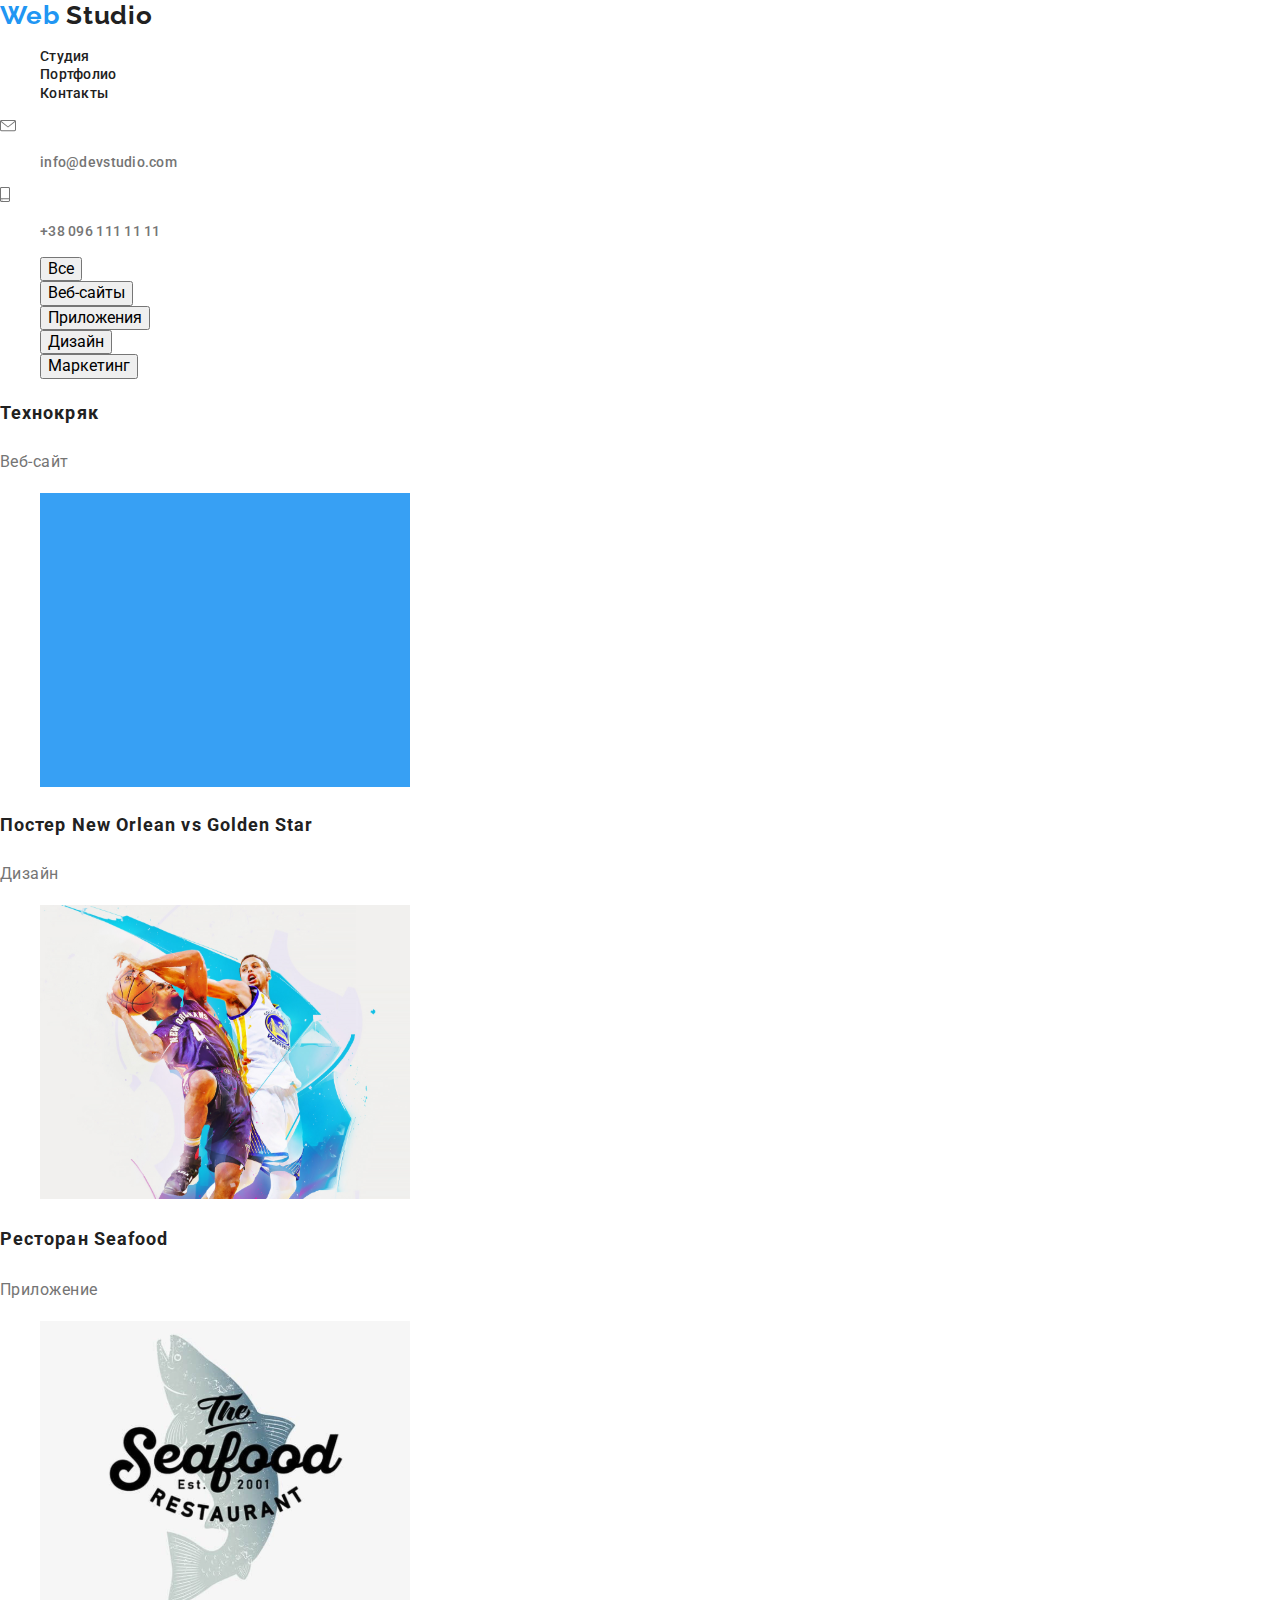
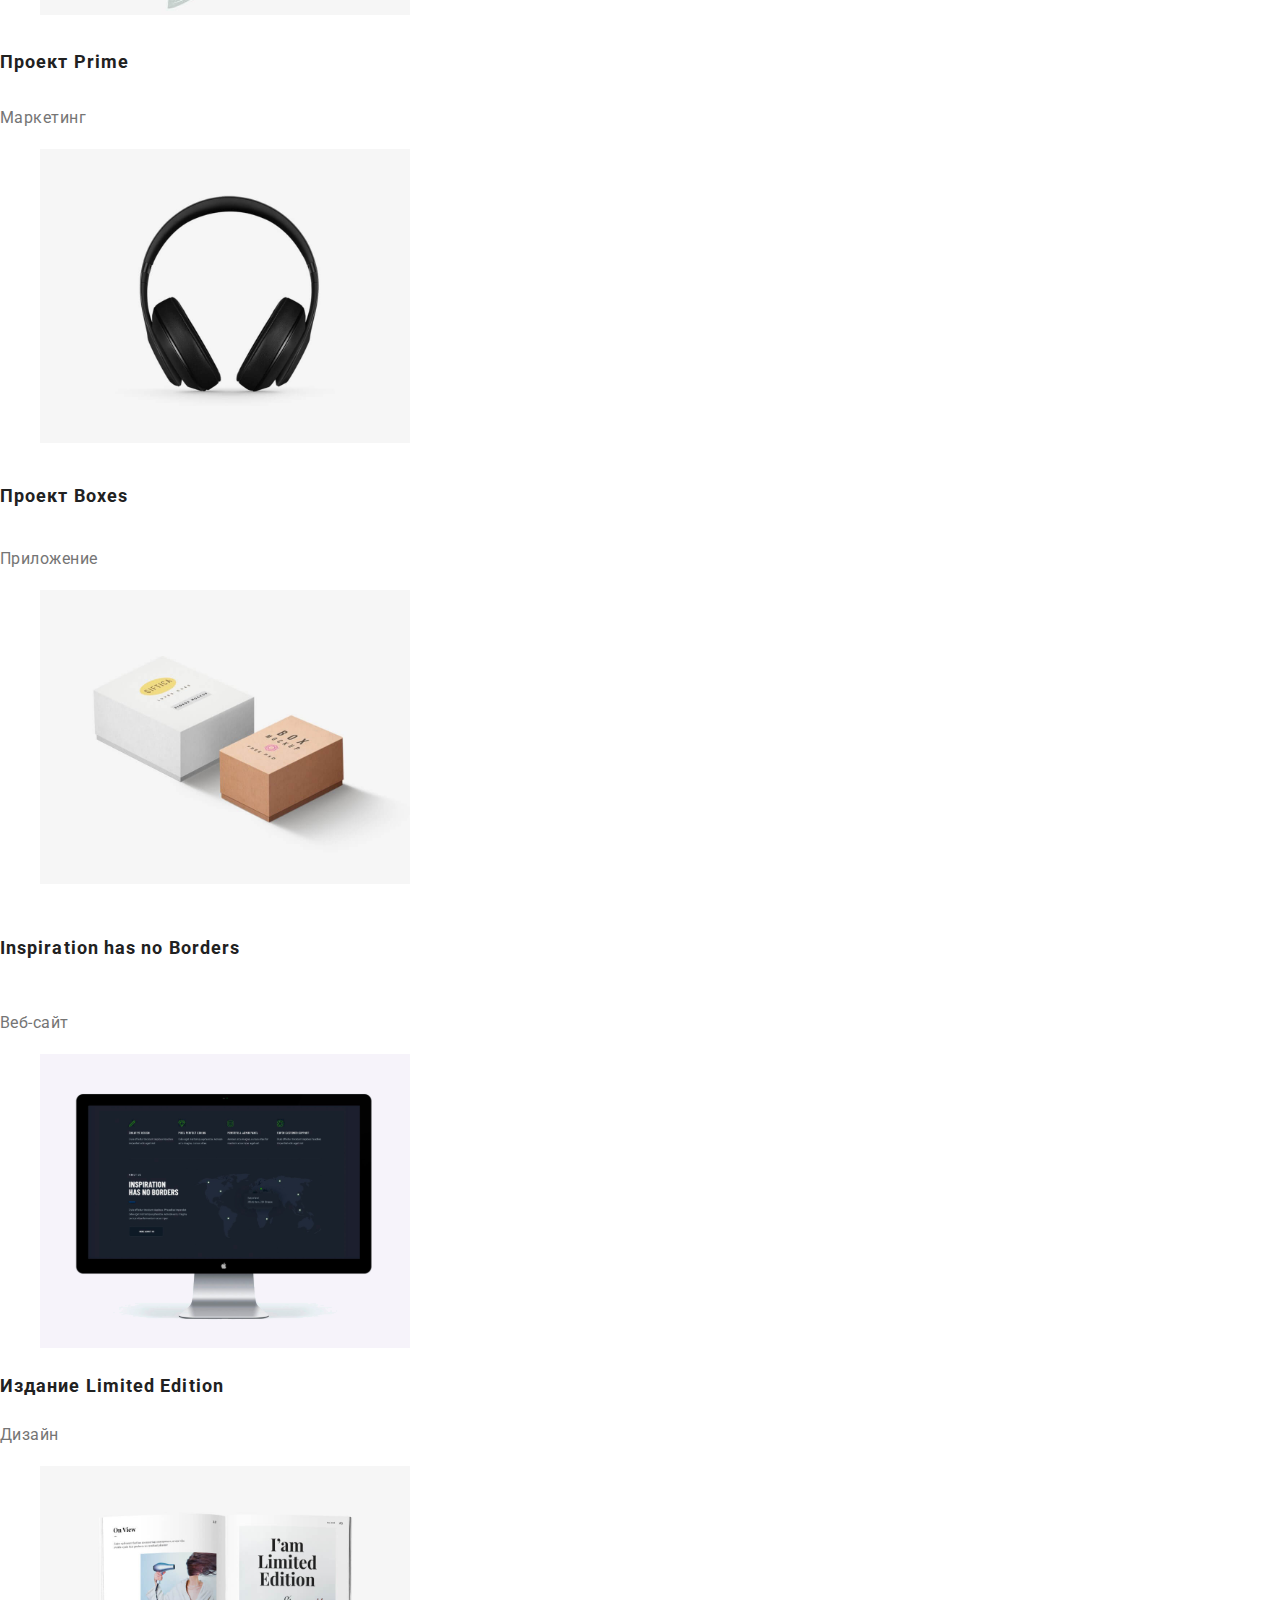
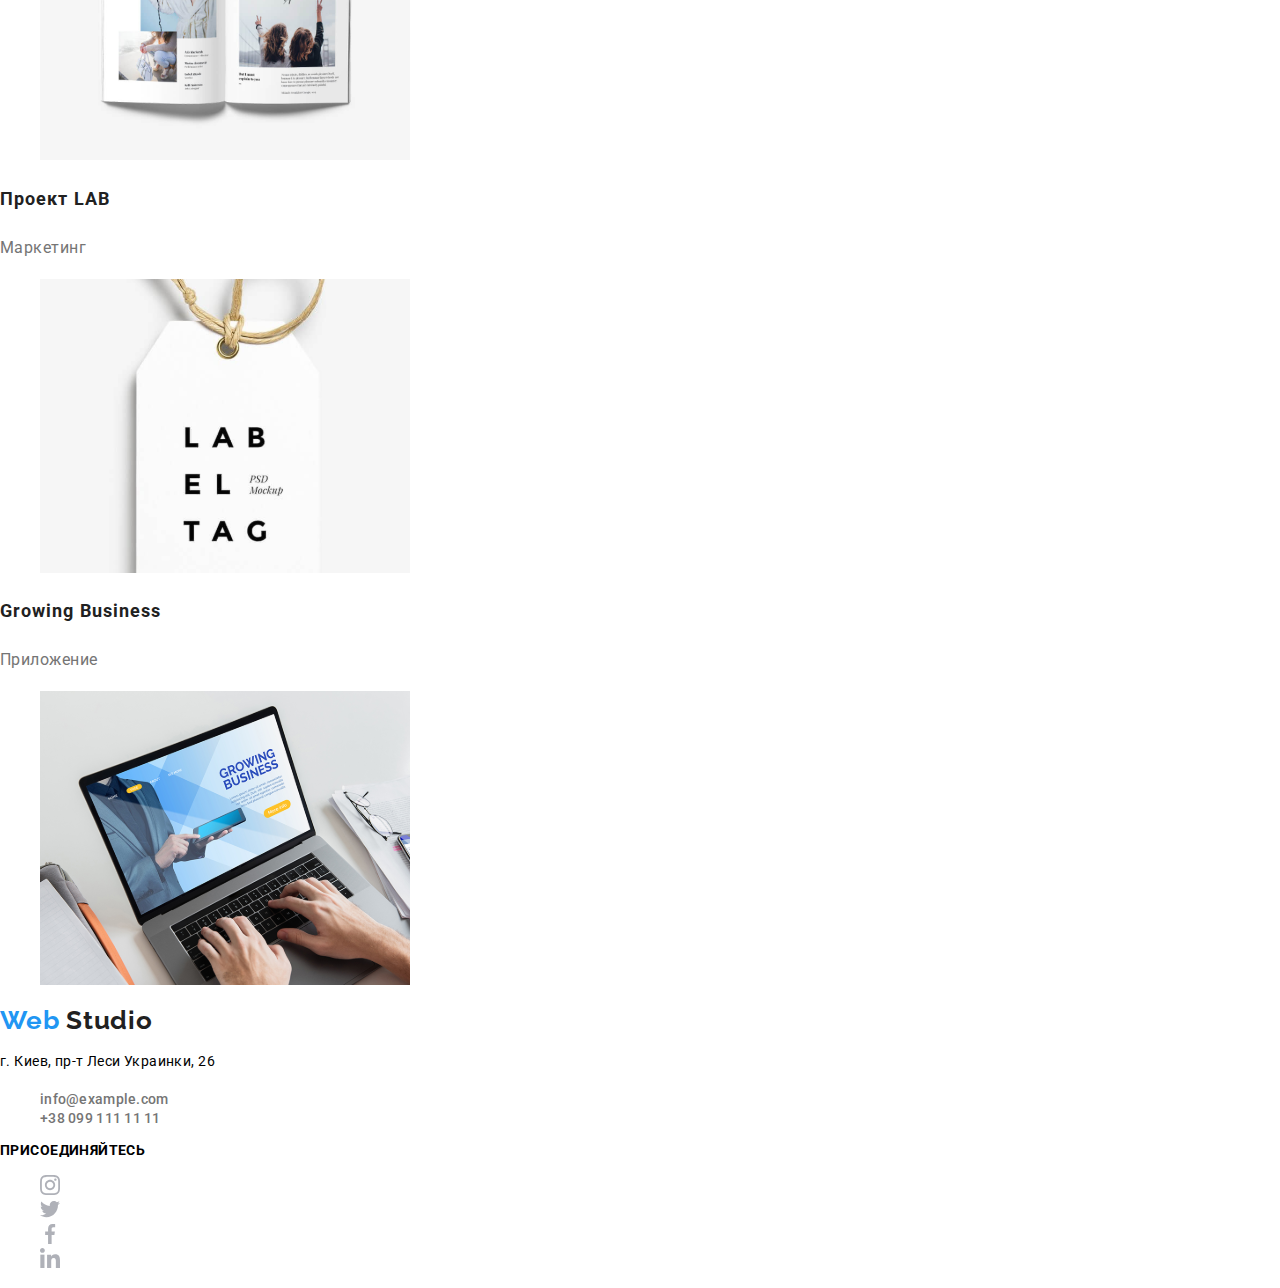
<file: potfolio.html>
<!DOCTYPE html>
<html lang="en">
<head>
    <meta charset="UTF-8">
    <meta name="viewport" content="width=device-width, initial-scale=1.0">
    <title>Document</title>
    <link href="https://fonts.googleapis.com/css2?family=Raleway:wght@700&family=Roboto:wght@400;500;900&display=swap" rel="stylesheet">
    <link rel="stylesheet" href="./CSS/normalize.css">
    <link rel="stylesheet" href="./CSS/styles.css">
    
</head>
<body>
    <!--Шапка сайта-->
    <header>
       <nav>
        <a class="main-name link" href="http://127.0.0.1:5500/"><span class="main-name-web">Web</span> Studio</a>
        <ul class="navigation-list">
            <li><a class="navigation-list-link link" href="http://127.0.0.1:5500/">Студия</a></li>
            <li><a class="navigation-list-link link" href="">Портфолио</a></li>
            <li><a class="navigation-list-link link" href="">Контакты</a></li>
        </ul>
        <img src="./image/messagelogo.svg" alt="">
        <ul>
            <li><a class="contact-info link"  href="mail:info@devstudio.com">info@devstudio.com</a></li>
        </ul>
        <img src="./image/smartphonelogo.svg" alt="">
        <ul>
            <li><a class="contact-info link" href="tel:+380961111111">+38 096 111 11 11</a></li>
        </ul>
       </nav>
    </header>
    <!--Кнопки-->
    <main>
        <section>
            <ul class="button-list">
               <li><button class="button">Все</button></li>
               <li><button class="button">Веб-сайты</button></li>
               <li><button class="button">Приложения</button></li>
               <li><button class="button">Дизайн</button></li>
               <li><button class="button">Маркетинг</button></li>
            </ul>
        </section>

        <!--Картинки-->
        <section>
            <h1 class="useful-links">Технокряк</h1>
            <p class="description-for-sites">Веб-сайт</p>
            <ul>
                <li>
                    <img src="./image/hover-overlay(portfoliop1).svg" alt="">
                </li>
            </ul>
            <h2 class="useful-links">Постер New Orlean vs Golden Star</h2>
            <p class="description-for-sites">Дизайн</p>
            <ul>
                <li>
                    <img src="./image/Portfoliop2.svg" alt="">
                </li>
            </ul>
            <h3 class="useful-links">Ресторан Seafood</h3>
            <p class="description-for-sites">Приложение</p>
            <ul>    
                <li>
                    <img src="./image/Portfoliop3.svg" alt="">
                </li>
            </ul>
            <h4 class="useful-links">Проект Prime</h4>
            <p class="description-for-sites">Маркетинг</p>
            <ul>    
                <li>
                    <img src="./image/Portfoliop4.svg" alt="">
                </li>
            </ul>
            <h5 class="useful-links">Проект Boxes</h5>
            <p class="description-for-sites">Приложение</p>
            <ul>    
                <li>
                    <img src="./image/Portfoliop5.svg" alt="">
                </li>
            </ul>
            <h6 class="useful-links">Inspiration has no Borders</h6>
            <p class="description-for-sites">Веб-сайт</p>
            <ul>    
                <li>
                    <img src="./image/Portfoliop6.svg" alt="">
                </li>
            </ul>
            <h7 class="useful-links">Издание Limited Edition</h7>
            <p class="description-for-sites">Дизайн</p>
            <ul>    
                <li>
                    <img src="./image/Portfoliop7.svg" alt="">
                </li>
            </ul>
            <h8 class="useful-links">Проект LAB</h8>
            <p class="description-for-sites">Маркетинг</p>
            <ul>    
                <li>
                    <img src="./image/Portfoliop8.svg" alt="">
                </li>
            </ul>
            <h9 class="useful-links">Growing Business</h9>
            <p class="description-for-sites">Приложение</p>
            <ul>    
                <li>
                    <img src="./image/Portfoliop9.svg" alt="">
                </li>
            </ul>
        </section>
    </main>

    <!--Підвал сайту-->

    <footer>
        <div>
            <a class="main-name link" href=""><span class="main-name-web">Web</span> Studio</a>
            <p class="our-address">г. Киев, пр-т Леси Украинки, 26</p>
            <ul>
                <li><a class="contact-info link" href="mail:info@example.com">info@example.com</a></li>
                <li><a class="contact-info link" href="tel:+380991111111">+38 099 111 11 11</a></li>
            </ul>
        </div>
        <p class="join">Присоединяйтесь</p>
        <div>
            <ul>
                <li>
                    <img src="./image/instagramlogo.svg" alt="">
                </li>
                <li>
                    <img src="./image/twitterlogo.svg" alt="">
                </li>
                <li>
                    <img src="./image/facebooklogo.svg" alt="">
                </li>
                <li>
                    <img src="./image/linkedinlogo.svg" alt="">
                </li>
            </ul>
        </div>
    </footer>
</body>
</html>
</file>
<file: CSS/styles.css>
ul{
    list-style: none;
}

.main-name{
    color: #212121;
    font-family: Raleway;
    font-style: normal;
    font-weight: bold;
    font-size: 26px;
    line-height: 31px;
    letter-spacing: 0.03em;
}

.link{
    text-decoration: none;
}

body{
    background-color: #fff;
    font-family: 'Roboto', sans-serif;
    font-size: 16px;
    color: 757575;
}

.navigation-list-link{
    font-family: Roboto;
    font-style: normal;
    font-weight: 500;
    font-size: 14px;
    line-height: 1.14;
    letter-spacing: 0.02em;
    color: #212121;
}

.navigation-list-link:hover,
.navigation-list-link:focus{
    color: #2196F3;
}

.contact-info{
    font-weight: 500;
    font-size: 14px;
    line-height: 1.14;
    letter-spacing: 0.02em;
    color: #757575;
}

.contact-info:hover, 
.contact-info:focus{
    color:#2196F3;
}

.logo-list-item:focus{
    color: #2196F3;
}
.main-title{
font-weight: 900;
font-size: 44px;
line-height: 1.36;
text-align: center;
letter-spacing: 0.06em;
}

.order-service-link:hover,
.order-service-link:focus{
    background-color: #2196F3;
    color: #fff;
    font-weight: bold;
    font-size: 16px;
    line-height: 30px;
    display: flex;
    align-items: center;
    text-align: center;
    letter-spacing: 0.06em;
}

.description{
    font-weight: bold;
    font-size: 14px;
    line-height: 1.14;
    letter-spacing: 0.03em;
    text-transform: uppercase;
    color: #212121;
}

.description-paragraph{
    font-weight: normal;
    font-size: 14px;
    line-height: 1.71;
    letter-spacing: 0.03em;
    color: #757575;
}

.what-we-do{
    font-weight: bold;
    font-size: 36px;
    line-height: 1.16;
    text-align: center;
    letter-spacing: 0.03em;
}

.our-work{
    font-weight: bold;
    font-size: 14px;
    line-height: 1.14;
    text-align: center;
    letter-spacing: 0.03em;
    text-transform: uppercase;
}

.our-team{
    font-weight: bold;
    font-size: 36px;
    line-height: 1.16;
    text-align: center;
    letter-spacing: 0.03em;
}

.team-member{
    font-weight: 500;
    font-size: 16px;
    line-height: 1.18;
    text-align: center;
    letter-spacing: 0.03em;
    color: #212121;
}

.position{
    font-weight: normal;
    font-size: 16px;
    line-height: 1.18;
    text-align: center;
    letter-spacing: 0.03em;
    color: #757575;
}

.customers{
    font-weight: bold;
    font-size: 36px;
    line-height: 1.16;
    text-align: center;
    letter-spacing: 0.03em;
}

.our-address{
    font-weight: normal;
    font-size: 14px;
    line-height: 1.71;
    letter-spacing: 0.03em;
}
 
.join{
    font-weight: bold;
    font-size: 14px;
    line-height: 1.14;
    letter-spacing: 0.03em;
    text-transform: uppercase;
}

.button:hover,
.button:focus{
    background-color: #2196F3;
    color: #fff;
    font-weight: 500;
    font-size: 16px;
    line-height: 1.62;
    text-align: center;
    letter-spacing: 0.03em;
}

.useful-links{
    color: #212121;
    font-weight: bold;
    font-size: 18px;
    line-height: 2;
    letter-spacing: 0.06em;
}

.description-for-sites{
    color: #757575;
    font-weight: normal;
    font-size: 16px;
    line-height: 1.87;
    letter-spacing: 0.03em;
}

.main-name-web{
    color: #2196F3;
}
</file>
